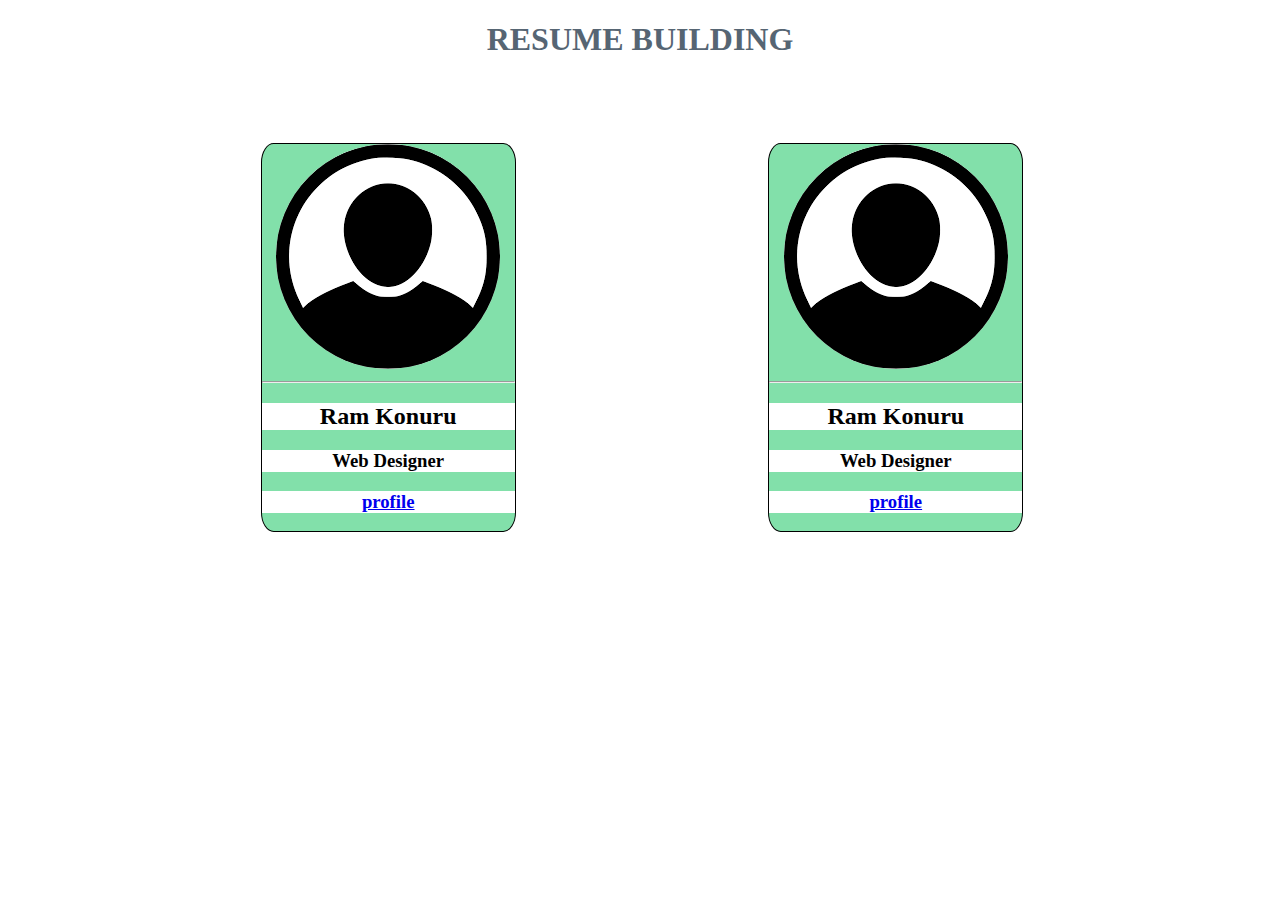
<file: index.html>
<!DOCTYPE html>
<html>
	<head>
		<meta charset="utf-8">
		<meta http-equiv="X-UA-Compatible" content="IE=edge">
		<meta name="viewport" content="width=device-width,initial-scale=1">
		<title>MainPage</title>
		<link rel="stylesheet" href="index.css">
	</head>
	<body>
		<h1>RESUME BUILDING</h1>
		<div class="cards">
			<!-- 
			<div class="card1">
				<img src="profile.png" alt="image">
				<hr>
				<h2>Ram Konuru</h2>
				<h3>Web Designer</h3>
				<a href="resume.html"><h3>Profile</h3></a>
			</div>
			<div class="card2">
				<img src="profile.png" alt="image">
				<hr>
				<h2>Ram Konuru</h2>
				<h3>Web Designer</h3>
				<a href="resume.html"><h3>Profile</h3></a>
			</div> -->
		</div>
	   <script type="text/javascript"  src="index.js">
	   	
	   </script>
	</body>
</html>
</file>
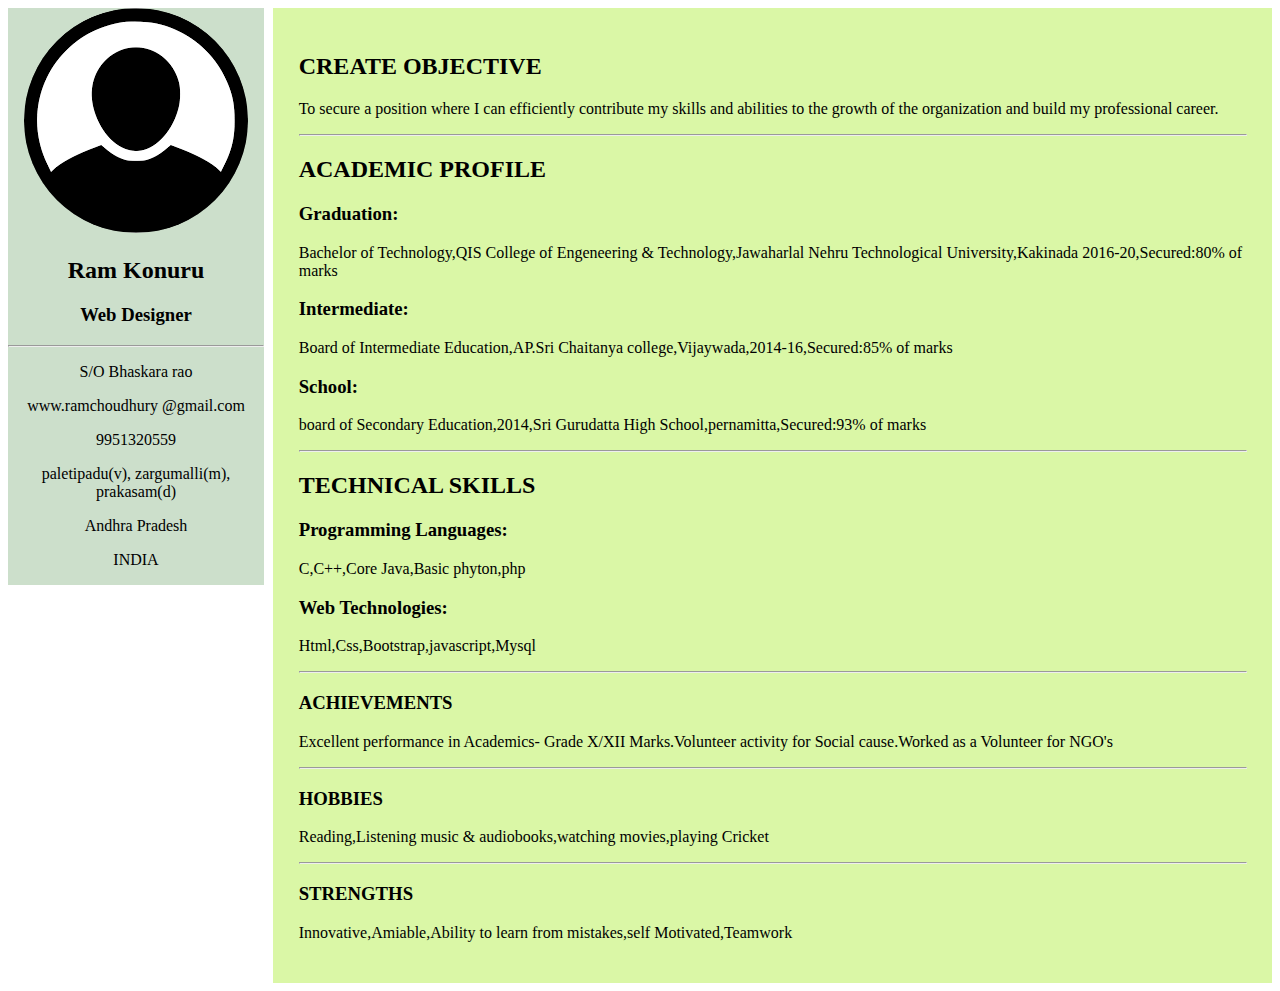
<file: resume.html>
<!DOCTYPE html>
<html>
	<head>
		<meta charset="utf-8">
		<meta http-equiv="X-UA-Compatible" content="IE=edge">
		<meta name="viewport" content="width=device-width,initial-scale=1">
		<title>::Resume::</title>
		<link rel="stylesheet" href="style.css">
	</head>
	<body>
		<div class="main">
			<!-- <div class="left">
				<div class="left1">
					<img src="profile.png" alt="image">
					<h2>Ram Konuru</h2>
					<h3>Web Designer</h3>
				</div>
				<hr>
				<div class="left2">
					<p>S/O Bhaskara rao</p>
					<p>www.ramchoudhury @gmail.com</p>
					<p>9951320559</p>
					<p>paletipadu(v), zargumalli(m), prakasam(d)</p>
					<p>Andhra Pradesh</p>
					<p>INDIA</p>
				</div>
			</div> -->
			<!-- <div class="right">
				<h2>CREATE OBJECTIVE</h2>
				<p>To secure a position where I can efficiently contribute my skills and abilities to the growth of the organization and build my professional career.</p>
				<hr>
				<h2>ACADEMIC PROFILE</h2>
				<h3>Graduation:</h3>
				<p>Bachelor of Technology,QIS College of Engeneering & Technology,Jawaharlal Nehru Technological University,Kakinada 2016-20,Secured:80% of marks</p>
				<h3>Intermediate:</h3>
				<p>Board of Intermediate Education,AP.Sri Chaitanya college,Vijaywada,2014-16,Secured:85% of marks</p>
				<h3>School:</h3>
				<p>board of Secondary Education,2014,Sri Gurudatta High School,pernamitta,Secured:93% of marks</p>
				<hr>
				<h2>TECHNICAL SKILLS</h2>
				<h3>Programming Languages:</h3>
				<p>C,C++,Core Java,Basic phyton,php</p>
				<h3>Web Technologies:</h3>
				<p>Html,Css,Bootstrap,javascript,Mysql</p>
				<hr>
				<h3>ACHIEVEMENTS</h3>
				<p>Excellent performance in Academics- Grade X/XII Marks.Volunteer activity for Social cause.Worked as a Volunteer for NGO's</p>
				<hr>
				<h3>HOBBIES</h3>
				<p>Reading,Listening music & audiobooks,watching movies,playing Cricket</p>
				<h3>STRENGTHS</h3>
				<p>Innovative,Amiable,Ability to learn from mistakes,self Motivated,Teamwork</p>
			</div> -->
		</div>
		<script type="text/javascript" src="resume.js">
			
		</script>
		
	</body>
</html>
</file>
<file: index.css>
*{
	text-align: center;
	background: #fff;
}
.cards{
	display: flex;
	margin-left: 20%;
	padding: 5% 0% 0% 0%;
}
.card1{
  background:#82E0AA;
  width: 25%;
  border: 1px solid black;
  border-radius: 5%;
  

}
.card2{
  background: #82E0AA;
  width: 25%;
  border: 1px solid black;
  border-radius: 5%;
  margin-left: 25%;

}
img{
    
	border-radius: 55%;
}
h1{
	color: #566573;
}

/* media quaries */
@media (min-device-width:350px) and (max-device-width:480px) {
	.cards{
		width: 80%;
		display: flex;
		flex-wrap: wrap;
		position: absolute;
		margin-left: 2em;

	}
	.card1{
         width: 98%;
         margin-left:0%;

         
	}
	.card2{
         width: 98%;
         margin-left:0%;
         margin-top: 2em;      
	}
	
}

/* tablet view */
@media (min-device-width:481px) and (max-device-width:780px) {
	.cards{
		width: 85%;
		display: flex;
	   
		position: absolute;
		margin-left: 2em;

	}
	.card1{
         width: 98%;
         margin-left:5%;
         margin-top: 2em;

         
	}
	.card2{
         width: 100%;
         margin-left:10%;
         margin-top: 2em;      
	}
    h1{
    	margin-top: 1em;
    }
 }
</file>
<file: style.css>
.main{
	width: 100%;
	background: #fff;
	display: flex;
	justify-content: space-between;
}
.left{
	background: #ccdfcb;
	width: 20%;
	text-align: center;
	position: fixed;
}

.right{
	background: #DAF7A6;
	width: 79%;
	padding: 2% 2% 2% 2%;
	position: relative;
	margin-left: 21%;
}
img{
    border-radius: 50%;

}

/* media queries */

@media (min-device-width:350px) and (max-device-width:480px) {
 .main{
 	width: 100%;
 }
 .left{
 	width: 96%;
 	display: flex;
 	position: absolute;
 	margin: auto;
 	margin-bottom: 10%;
 }
 .left1{
 	width: 50%;
 }
 .left2{
    text-align: left;
 	width: 50%;
 	margin: auto;
 	padding: .0 0 0 2%;

 }
 p{

 	display: flex;
 }
 img{
 	width: 70%;
 }
  .right{
  	width: 100%;
  	margin-left: 0px;
  	margin-top: 18em;
  }
}

  /* tablet view */

@media (min-device-width:481px) and (max-device-width:780px) {
 .main{
 	width: 100%;
 }
 .left{
 	width:98%;
 
 	position: absolute;
 	margin: auto;
 	margin-bottom: 10%;
 }
 .left1,
 .left2{
    
 	margin: auto;
 

 }
 
 img{
 	width: 30%;
 }
  .right{
  	width: 100%;
  	margin-left: 0px;
  	margin-top: 36em;
  }
}
</file>
